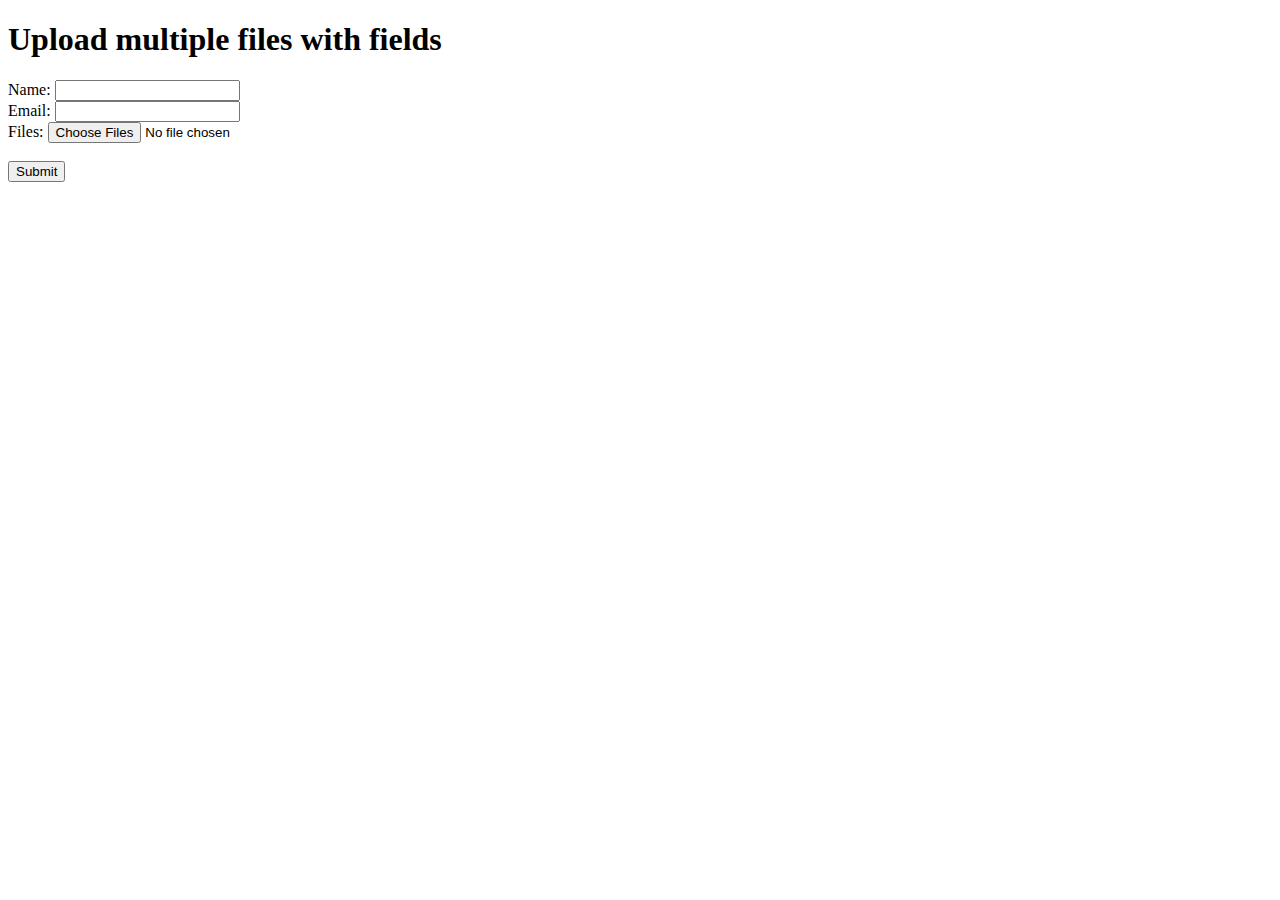
<file: fine/index.html>
<!doctype html>
<html lang="en">
<head>
    <meta charset="utf-8">
    <title>Multiple file upload</title>
</head>
<body>
<h1>Upload multiple files with fields</h1>

<form action="/upload" method="post" enctype="multipart/form-data">
    Name: <input type="text" name="name"><br>
    Email: <input type="email" name="email"><br>
    Files: <input type="file" name="files" multiple><br><br>
    <input type="submit" value="Submit">
</form>
</body>
</html>
</file>
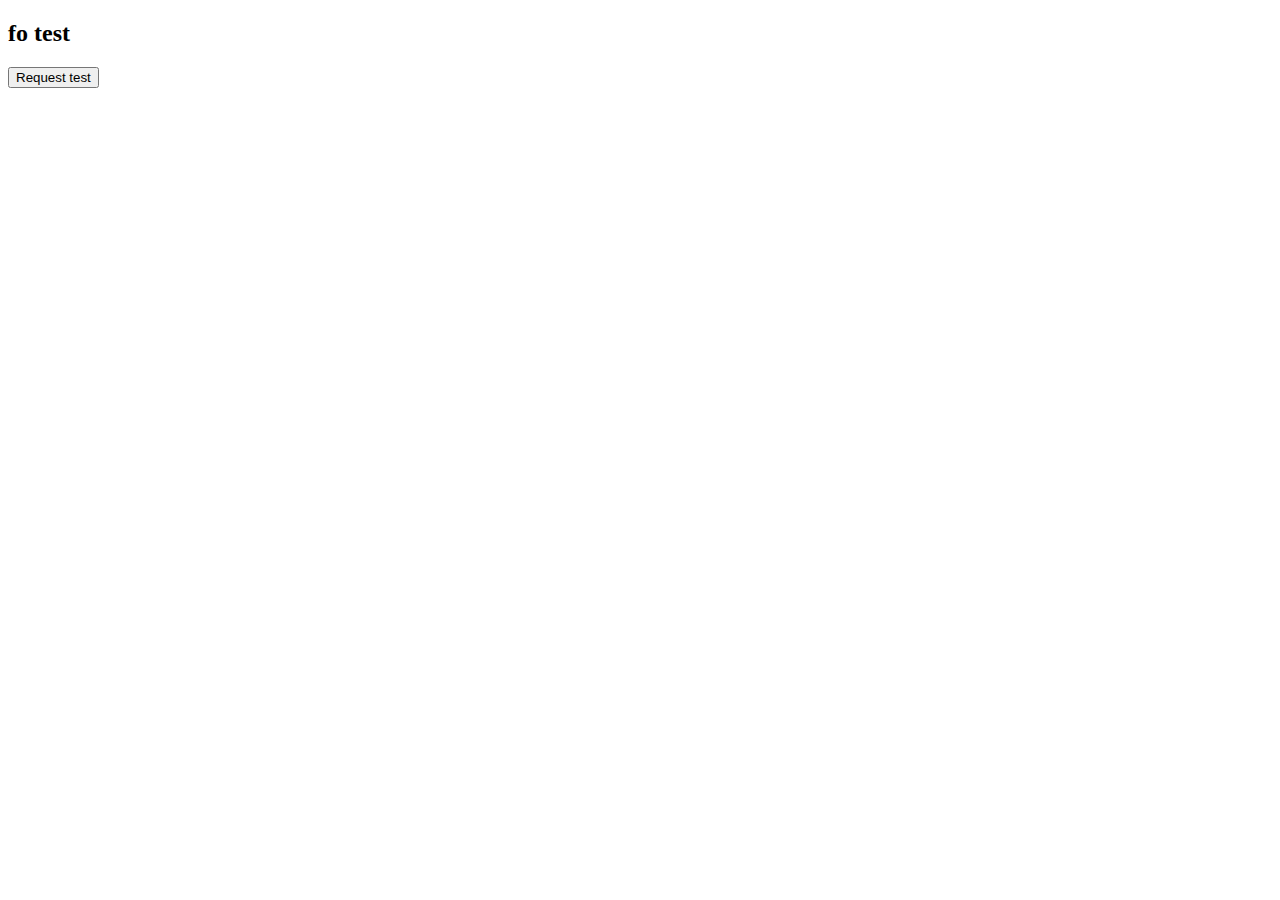
<file: test.html>
<!DOCTYPE html>
<html>
<body>

<h2>fo test</h2>

<button type="button" onclick="loadDoc()">Request test</button>

<p id="demo"></p>
 
<script>
function loadDoc() {
  var xhttp = new XMLHttpRequest();
  xhttp.onreadystatechange = function() {
    if (this.readyState == 4 && this.status == 200) {
      document.getElementById("demo").innerHTML = this.responseText;
    }
  };
 // for (i=0;i<2;i++){
  xhttp.open("POST", "http://localhost:3000/submit", true);
  xhttp.setRequestHeader("Content-type", "application/x-www-form-urlencoded");
  xhttp.send("id=8736&name=day&pass=me2&add=24#56#");
//}
}
</script>

</body>
</html>
</file>
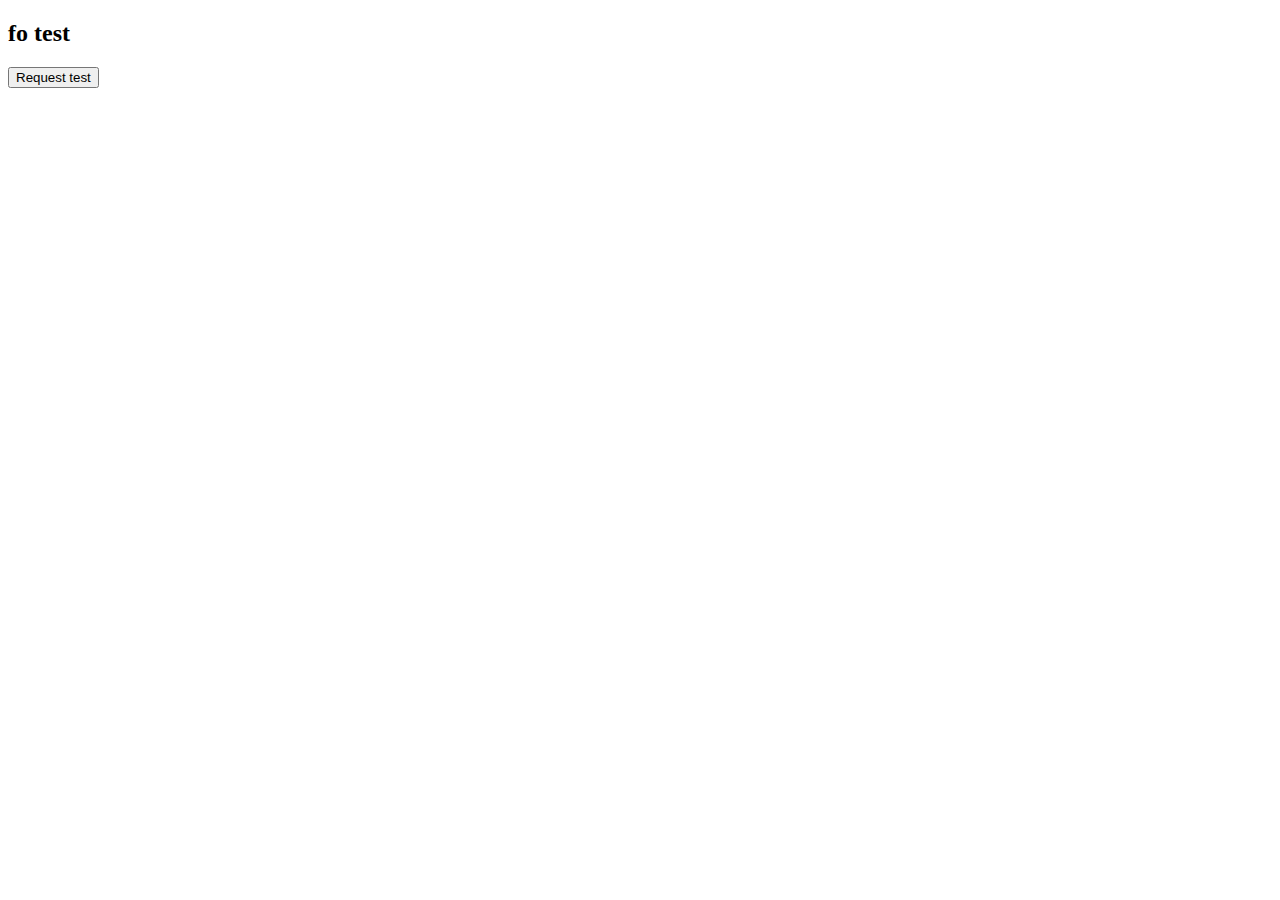
<file: UI/login0.html>
<!DOCTYPE html>
<html>
<body>

<h2>fo test</h2>

<button type="button" onclick="loadDoc()">Request test</button>

<p id="demo"></p>
 
<script>
function loadDoc() {
  var xhttp = new XMLHttpRequest();
  xhttp.onreadystatechange = function() {
    if (this.readyState == 4 && this.status == 200) {
      document.getElementById("demo").innerHTML = this.responseText;
    }
  };
 // for (i=0;i<2;i++){
  xhttp.open("POST", "http://localhost:3000/login", true);
  xhttp.setRequestHeader("Content-type", "application/x-www-form-urlencoded");
  xhttp.send("id=118736&name=1day&pass=1me2&add=124#156#");
//}

     var  server_response= responseText;

     if (typeof(Storage) !== "undefined") {
      // Store
      
      localStorage.setItem("magic", server_response);
      // Retrieve
      document.getElementById("demo").innerHTML = localStorage.getItem("magic");
  } else {
      document.getElementById("demo").innerHTML = "Sorry, your browser does not support Web Storage...";
  }

}

  </script>
</body>
</html>
</file>
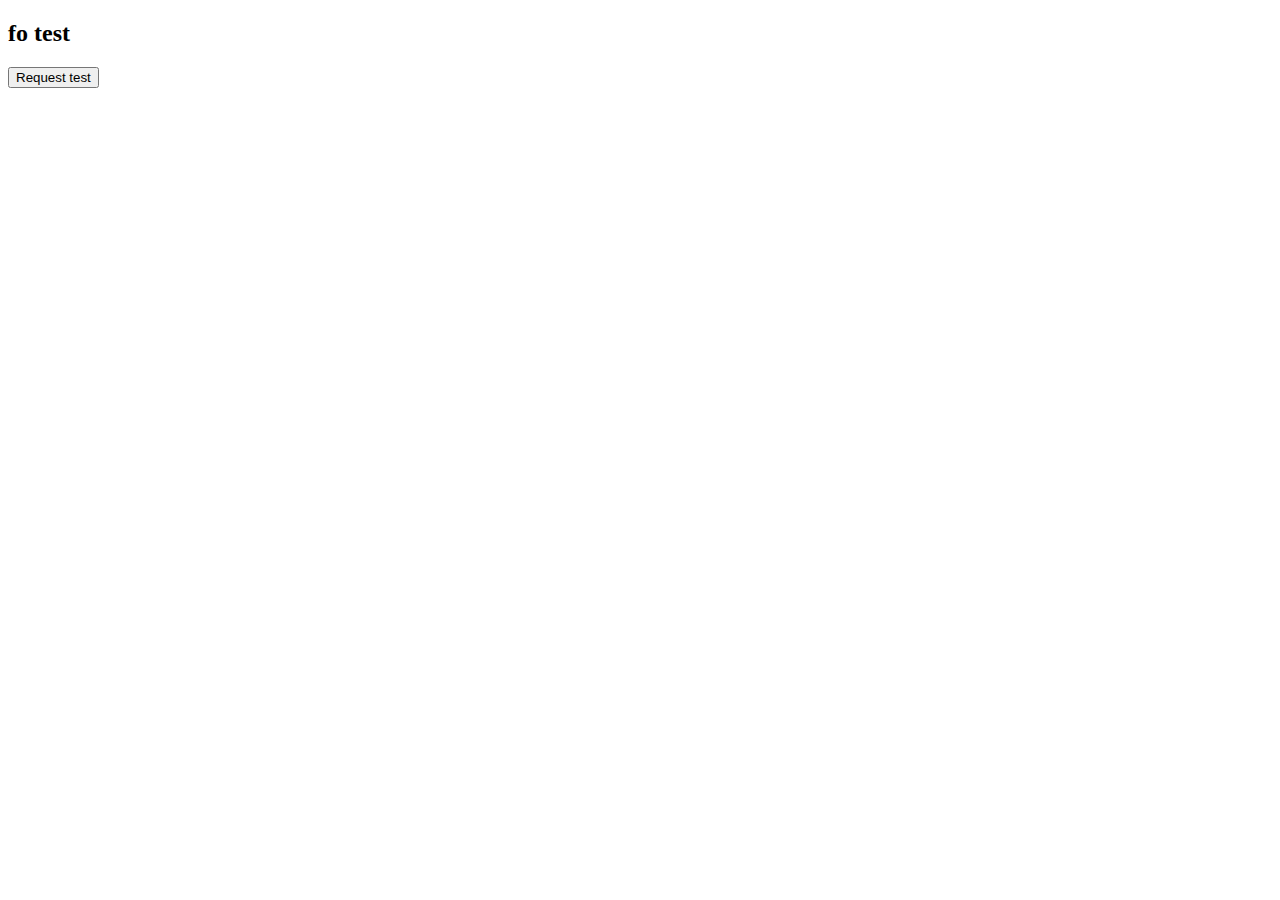
<file: UI/submit0.html>
<!DOCTYPE html>
<html>
<body>

<h2>fo test</h2>

<button type="button" onclick="loadDoc()">Request test</button>

<p id="demo"></p>
 
<script>
function loadDoc() {
  var xhttp = new XMLHttpRequest();
  xhttp.onreadystatechange = function() {
    if (this.readyState == 4 && this.status == 200) {
      document.getElementById("demo").innerHTML = this.responseText;
    }
  };
 // for (i=0;i<2;i++){
  xhttp.open("POST", "http://localhost:3000/submit", true);
  xhttp.setRequestHeader("Content-type", "application/x-www-form-urlencoded");
  xhttp.send("id=939981078&name=reza&pass=opensesemi&add=ESF#156#");
//}

     var  server_response= responseText;

     if (typeof(Storage) !== "undefined") {
      // Store
      
      localStorage.setItem("magic-sub", server_response);
      // Retrieve
      document.getElementById("demo").innerHTML = localStorage.getItem("magic");
  } else {
      document.getElementById("demo").innerHTML = "Sorry, your browser does not support Web Storage...";
  }

}

  </script>
</body>
</html>
</file>
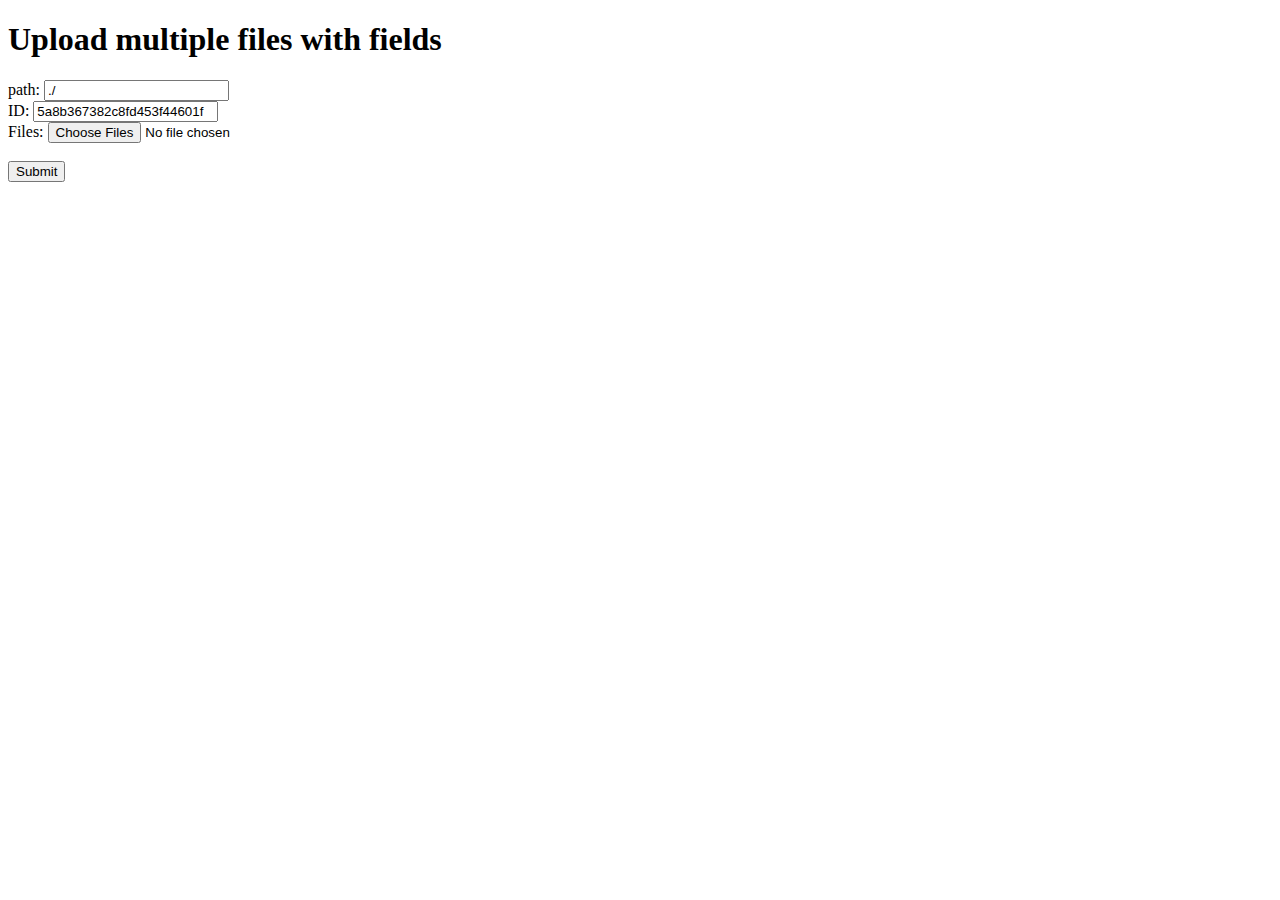
<file: UI/up.html>
<!doctype html>
<html lang="en">
<head>
    <meta charset="utf-8">
    <title>Multiple file upload</title>
</head>
<body>
<h1>Upload multiple files with fields</h1>

<form action="http://127.0.0.1:1323/upload" method="post" enctype="multipart/form-data">
    path: <input type="text" name="path" value="./"><br>
    ID: <input type="text" name="ID" value="5a8b367382c8fd453f44601f"><br>
    Files: <input type="file" name="files" multiple><br><br>
    <input type="submit" value="Submit">
</form>
</body>
</html>
</file>
